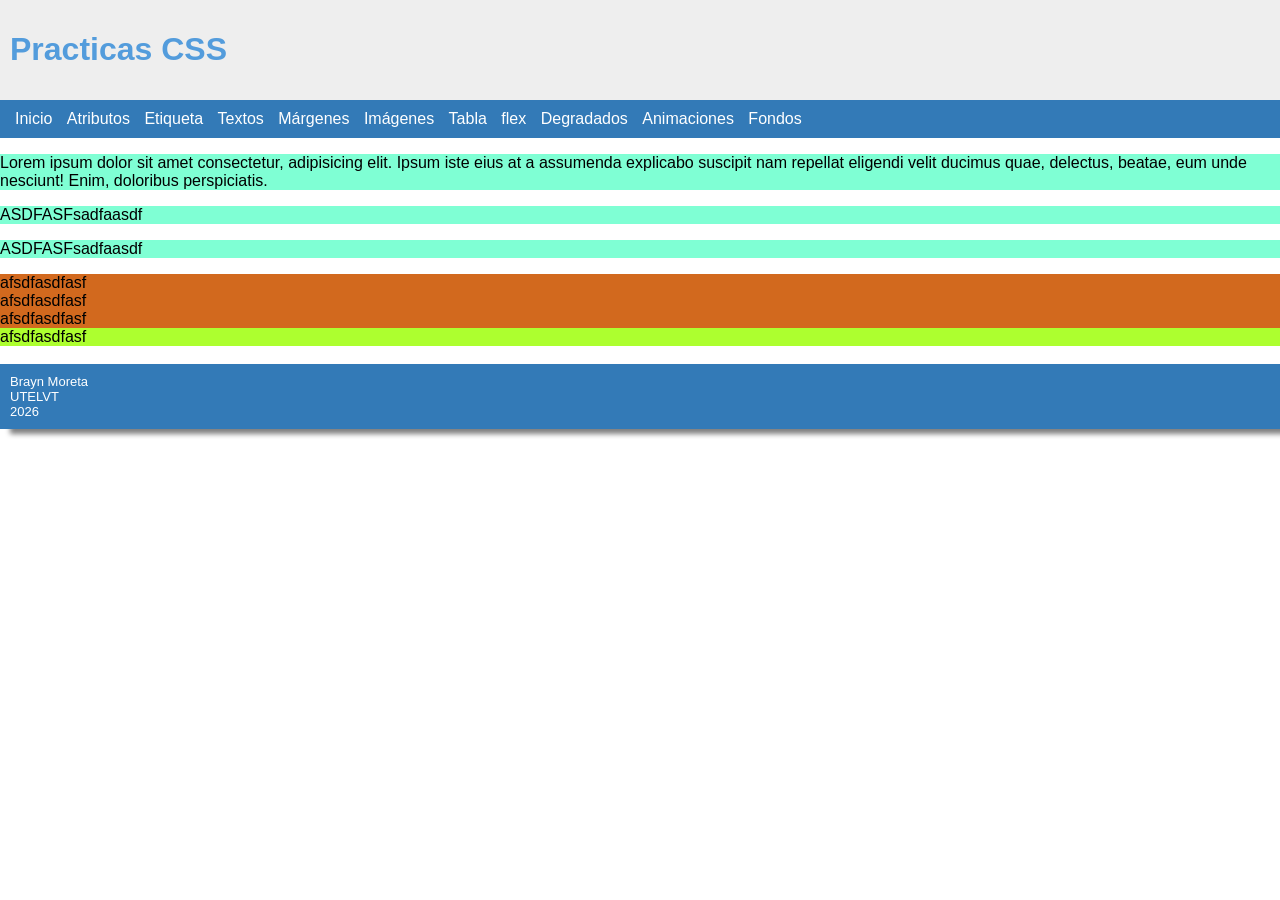
<file: etiqueta.html>
<!DOCTYPE html>
<html lang="es">
<head>
    <meta charset="UTF-8">
    <meta name="viewport" content="width=device-width, initial-scale=1.0">
    <title>etiqueta</title>
    <link rel="shortcut icon" href="https://cdn-icons-png.flaticon.com/512/919/919826.png">
    <link rel="shortcut icon" href="favicon.ico" type="image/x-icon">
    <link rel="stylesheet" href="estilos.css">
    <style>
        p {
            background-color: aquamarine;
        }

        div {
            background-color: chocolate;
        }

        #diferente {
            background-color: greenyellow;
        }
    </style>
</head>
<body>

    <div id="cabecera">
        <h1>Practicas CSS</h1>
    </div>

    <div id="menu">
        <a href="index.html" class="item_menu">Inicio</a>
        <a href="atributo.html" class="item_menu">Atributos</a>
        <a href="etiqueta.html" class="item_menu">Etiqueta</a>
        <a href="textos.html" class="item_menu">Textos</a>
        <a href="margenes.html" class="item_menu">Márgenes</a>
        <a href="imagenes.html" class="item_menu">Imágenes</a>
        <a href="tabla.html" class="item_menu">Tabla</a>
        <a href="flex.html" class="item_menu">flex</a>
        <a href="degradados.html" class="item_menu">Degradados</a>
        <a href="animaciones.html" class="item_menu">Animaciones</a>

        <div class="dropdown">
            <a class="item_menu">Fondos</a>
            <div class="dropdown-content">
                <a href="fondoColor.html">Fondo Color</a>
                <a href="fondoImagen.html">Fondo Imagen</a>
                <a href="fondoFijo.html">Fondo Fijo</a>
            </div>
        </div>
    </div>

    <p>Lorem ipsum dolor sit amet consectetur, adipisicing elit. Ipsum iste eius at a assumenda explicabo suscipit nam repellat eligendi velit ducimus quae, delectus, beatae, eum unde nesciunt! Enim, doloribus perspiciatis.</p>
    <p>ASDFASFsadfaasdf</p>
    <p>ASDFASFsadfaasdf</p>

    <div> afsdfasdfasf</div>
    <div> afsdfasdfasf</div>
    <div> afsdfasdfasf</div>
    <div id="diferente"> afsdfasdfasf</div>

    <br>
 <div id="footer">
        Brayn Moreta<br>
        UTELVT <br>
        2026
    </div>
</body>
</html>
</file>
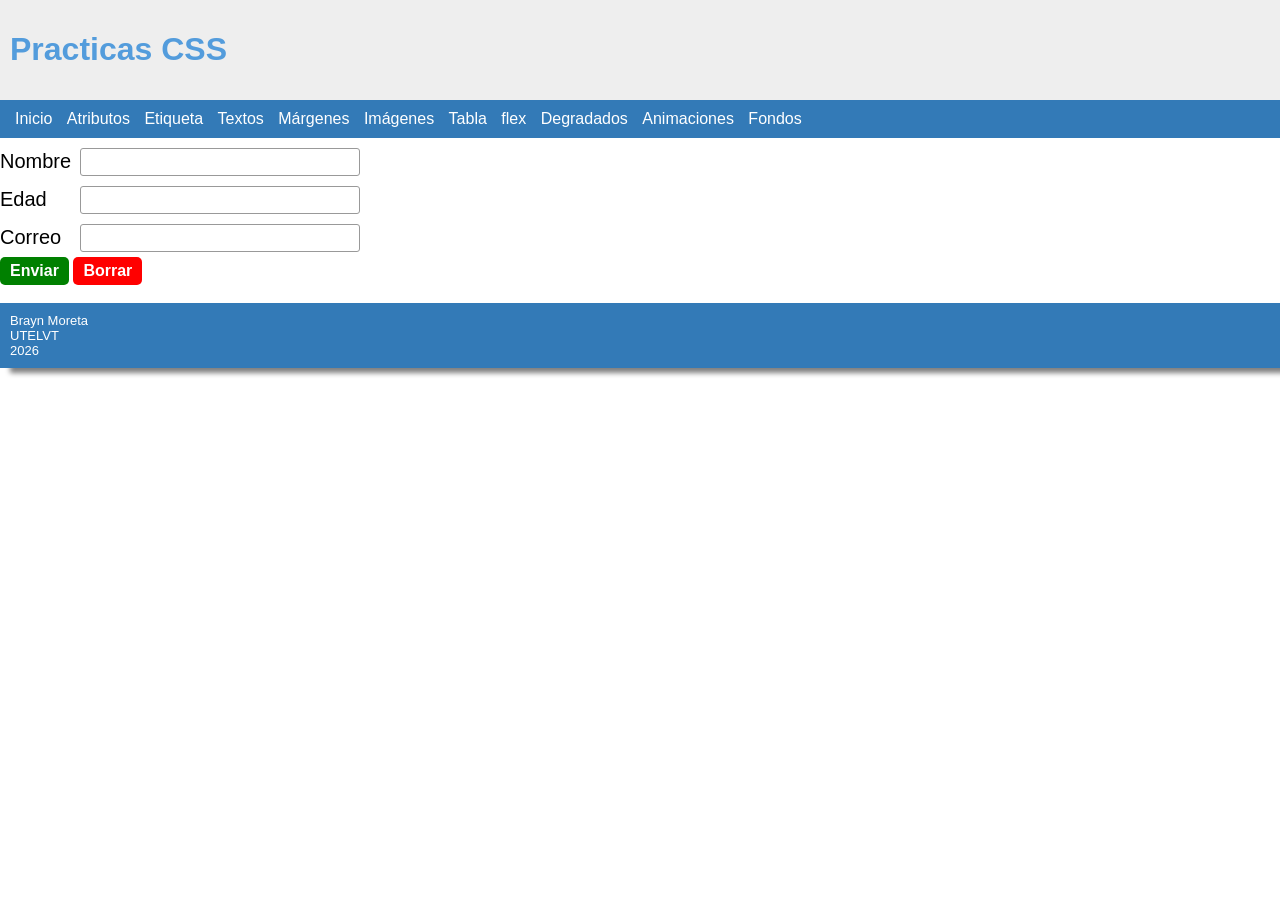
<file: tabla.html>
<!DOCTYPE html>
<html lang="es">
<head>
    <meta charset="UTF-8">
    <meta name="viewport" content="width=device-width, initial-scale=1.0">
    <title>tabla</title>
    <link rel="shortcut icon" href="https://cdn-icons-png.flaticon.com/512/919/919826.png">
    <link rel="shortcut icon" href="favicon.ico" type="image/x-icon">
    <link rel="stylesheet" href="estilos.css">
</head>
<body>
    <div id="cabecera">
        <h1>Practicas CSS</h1>
    </div>

    <div id="menu">
        <a href="index.html" class="item_menu">Inicio</a>
        <a href="atributo.html" class="item_menu">Atributos</a>
        <a href="etiqueta.html" class="item_menu">Etiqueta</a>
        <a href="textos.html" class="item_menu">Textos</a>
        <a href="margenes.html" class="item_menu">Márgenes</a>
        <a href="imagenes.html" class="item_menu">Imágenes</a>
        <a href="tabla.html" class="item_menu">Tabla</a>
        <a href="flex.html" class="item_menu">flex</a>
        <a href="degradados.html" class="item_menu">Degradados</a>
        <a href="animaciones.html" class="item_menu">Animaciones</a>

        <div class="dropdown">
            <a class="item_menu">Fondos</a>
            <div class="dropdown-content">
                <a href="fondoColor.html">Fondo Color</a>
                <a href="fondoImagen.html">Fondo Imagen</a>
                <a href="fondoFijo.html">Fondo Fijo</a>
            </div>
        </div>
    </div>

    <form>
        <table class="tabla-form">
            <tr>
                <td class="col1"><label for="nombre">Nombre</label></td>
                <td class="col2"><input type="text" id="nombre"></td>
            </tr>
            <tr>
                <td class="col1"><label for="edad">Edad</label></td>
                <td class="col2"><input type="text" id="edad"></td>
        </tr>
        <tr>
            <td class="col1"><label for="correo">Correo</label></td>
            <td class="col2"><input type="text" id="correo"></td>
        </tr>
        <tr>
            <td colspan="2">
                <button type="submit" class="btn btn-enviar">Enviar</button>
                <button type="reset" class="btn btn-borrar">Borrar</button>
            </td>
        </tr>
    </table>
    </form>

    <br>
   <div id="footer">
        Brayn Moreta<br>
        UTELVT <br>
        2026
    </div>
</body>
</html>
</file>
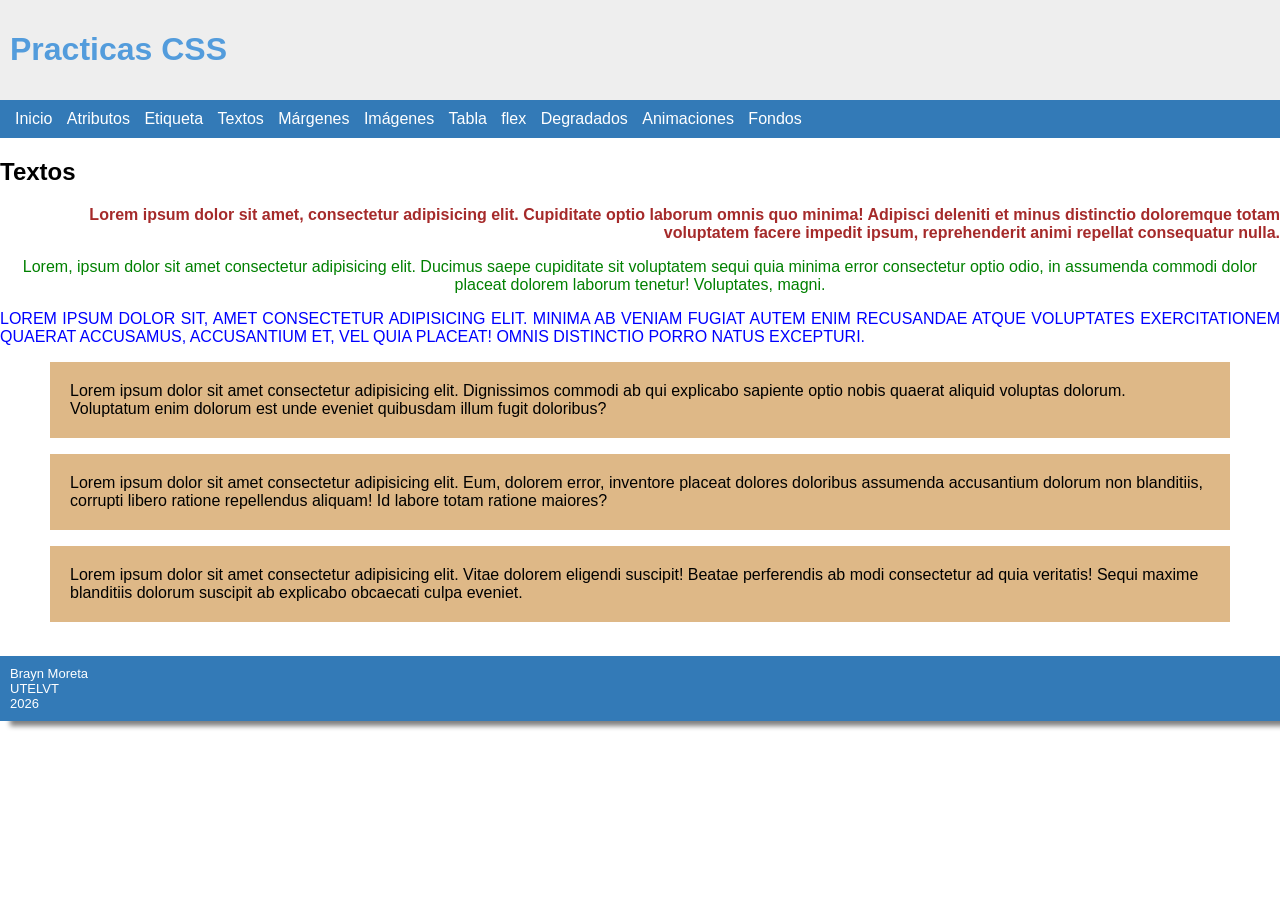
<file: textos.html>
<!DOCTYPE html>
<html lang="es">
<head>
    <meta charset="UTF-8">
    <meta name="viewport" content="width=device-width, initial-scale=1.0">
    <title>textos</title>
    <link rel="shortcut icon" href="https://cdn-icons-png.flaticon.com/512/919/919826.png">
    <link rel="shortcut icon" href="favicon.ico" type="image/x-icon">
    <link rel="stylesheet" href="estilos.css">
</head>
<body>

    <div id="cabecera">
        <h1>Practicas CSS</h1>
    </div>

    <div id="menu">
        <a href="index.html" class="item_menu">Inicio</a>
        <a href="atributo.html" class="item_menu">Atributos</a>
        <a href="etiqueta.html" class="item_menu">Etiqueta</a>
        <a href="textos.html" class="item_menu">Textos</a>
        <a href="margenes.html" class="item_menu">Márgenes</a>
        <a href="imagenes.html" class="item_menu">Imágenes</a>
        <a href="tabla.html" class="item_menu">Tabla</a>
        <a href="flex.html" class="item_menu">flex</a>
        <a href="degradados.html" class="item_menu">Degradados</a>
        <a href="animaciones.html" class="item_menu">Animaciones</a>

        <div class="dropdown">
            <a class="item_menu">Fondos</a>
            <div class="dropdown-content">
                <a href="fondoColor.html">Fondo Color</a>
                <a href="fondoImagen.html">Fondo Imagen</a>
                <a href="fondoFijo.html">Fondo Fijo</a>
            </div>
        </div>
    </div>
    <h2>Textos</h2>
    
    <p id="parrafo1">Lorem ipsum dolor sit amet, consectetur adipisicing elit. Cupiditate optio laborum omnis quo minima! Adipisci deleniti et minus distinctio doloremque totam voluptatem facere impedit ipsum, reprehenderit animi repellat consequatur nulla.</p>
    <p id="parrafo2">Lorem, ipsum dolor sit amet consectetur adipisicing elit. Ducimus saepe cupiditate sit voluptatem sequi quia minima error consectetur optio odio, in assumenda commodi dolor placeat dolorem laborum tenetur! Voluptates, magni.</p>
    <p id="parrafo3">Lorem ipsum dolor sit, amet consectetur adipisicing elit. Minima ab veniam fugiat autem enim recusandae atque voluptates exercitationem quaerat accusamus, accusantium et, vel quia placeat! Omnis distinctio porro natus excepturi.</p>

    <p class="ClaseParrafos">Lorem ipsum dolor sit amet consectetur adipisicing elit. Dignissimos commodi ab qui explicabo sapiente optio nobis quaerat aliquid voluptas dolorum. Voluptatum enim dolorum est unde eveniet quibusdam illum fugit doloribus?</p>
    <p class="ClaseParrafos">Lorem ipsum dolor sit amet consectetur adipisicing elit. Eum, dolorem error, inventore placeat dolores doloribus assumenda accusantium dolorum non blanditiis, corrupti libero ratione repellendus aliquam! Id labore totam ratione maiores?</p>
    <p class="ClaseParrafos">Lorem ipsum dolor sit amet consectetur adipisicing elit. Vitae dolorem eligendi suscipit! Beatae perferendis ab modi consectetur ad quia veritatis! Sequi maxime blanditiis dolorum suscipit ab explicabo obcaecati culpa eveniet.</p>

    <br>
  <div id="footer">
        Brayn Moreta<br>
        UTELVT <br>
        2026
    </div>


</body>
</html>
</file>
<file: estilos.css>
body {
    margin: 0px;
}

* {
    font-family: Arial, Helvetica, sans-serif;
}

/* --- CABECERA Y MENÚ DE NAVEGACIÓN --- */
#cabecera {
    background-color: #EEEEEE;
    padding: 10px; /*margen-interno*/
    color: #539cdc;
}

#menu {
    background-color: #337AB7;
    padding: 10px;
    margin-bottom: 5px; /*margen abajo*/
}

a.item_menu {
    color: white; /*Color de texto*/
    text-decoration: none; /*Quitar subrayado*/
    padding-top: 10px; /*arriba*/
    padding-bottom: 10px; /*abajo*/
    padding-left: 5px; /*izq*/
    padding-right: 5px; /*der*/
}

a.item_menu:hover {
    background-color: #539cdc; /*color de fondo*/
}

/* --- MENÚ DESPLEGABLE (DROPDOWN) --- */
.dropdown {
    display: inline-block;
    position: relative;
    background-color: transparent;
}

.dropdown-content {
    display: none;
    position: absolute;
    background-color: white;
    min-width: 150px;
    box-shadow: 0px 8px 16px rgba(0, 0, 0, 0.2);
    z-index: 1000;
}

.dropdown-content a {
    color: black;
    padding: 10px 15px;
    text-decoration: none;
    display: block;
}

.dropdown-content a:hover {
    background-color: #EEEEEE;
}

.dropdown:hover .dropdown-content {
    display: block;
}

/* --- ESTILOS DE TEXTOS (textos.html) --- */
#parrafo1 {
    color: brown;
    font-weight: bold;
    text-align: right;
}

#parrafo2 {
    color: green;
    font-weight: lighter;
    text-align: center;
}

#parrafo3 {
    color: blue;
    text-transform: uppercase;
    text-align: justify;
}

.ClaseParrafos {
    background-color: burlywood;
    margin-left: 50px;
    margin-right: 50px;
    padding: 20px;
}

/* --- ESTILOS DE MÁRGENES (margenes.html) --- */
#div1 {
    background-color: burlywood;
    margin: 20px;
}

#div2 {
    background-color: burlywood;
    margin-left: 20px;
}

#div3 {
    background-color: burlywood;
    margin-right: 20px;  /*Margen derecho*/
    margin-left: 20px;   /*Margen izquierdo*/
    margin-top: 40px;    /*Margen arriba*/
    margin-bottom: 40px; /*Margen abajo*/
}

#div4 {
    background-color: burlywood;
    margin: 40px;
    padding: 20px;
}

#div5 {
    background-color: burlywood;
    margin: 20px;
    padding: 40px 20px;
}

/* --- ESTILOS DE IMÁGENES (imagenes.html) --- */
#img1 {
    border: 5px solid red; /*tamaño tipo color*/
    width: 30%;
}

#img2 {
    width: 30%;
    border-radius: 5%;
    border: 2px solid gray;
}

#img3 {
    width: 30%;
    opacity: 0.5; /*De 0 a 1. 0=muy opaco 1=sin opacidad*/
}

#img3:hover {
    opacity: 1;
    width: 32%;
}

/* --- ESTILOS DE FLEX (flex.html) --- */
.contenedor {
    display: flex;
}

.div_izquierda {
    width: 50%; /* Ambos divs ocuparán el 50% del ancho del contenedor */
    height: 400px;
    background-color: greenyellow;
    margin-right: 10px;
}

.div_derecha {
    width: 50%;
    /* Ambos divs ocuparán el 50% del ancho del contenedor */
    background-color: aqua;
}

/* --- ESTILOS DE DEGRADADOS (Degradados.html) --- */
#deg1 {
    height: 200px;
    background-image: linear-gradient(blue, skyblue);
}

#deg2 {
    height: 200px;
    background-image: linear-gradient(blue, white, green);
}

#deg3 {
    height: 200px;
    background-image: linear-gradient(to right, green, yellow, red);
}

#deg4 {
    font-family: 'Cookie', 'Instagram', cursive;
    font-size: 80px;
    text-align: center;
    color: white;
    height: 400px;
    background-image: linear-gradient(to right, #523FCF, #AF289D, #E8223C, #F6BA50);
    align-items: center;
    justify-content: center;
    display: flex;
}

/* --- PIE DE PÁGINA --- */
#footer {
    background-color: #337AB7;
    color: white;
    padding: 10px;
    box-shadow: 10px 5px 5px gray; /*sombra*/
    font-size: small; /*Tamaño: pequeña*/
}

/* --- ESTILOS DE FONDOS --- */
#fondo_color {
    background-color: rgb(172, 241, 246);
    height: 1500px;
    width: 100%;
    z-index: -1;
    position: absolute;
    top: 0;
    left: 0;
}

#fondo_imagen {
    background-image: url("https://encrypted-tbn0.gstatic.com/images?q=tbn:ANd9GcQOmVy6XxKJHnKf7UTjHHk7Qbj_CXWXHQq8kS0jXd5AJA&s=10");
    height: 1500px;
    width: 100%;
    position: absolute;
    top: 0;
    left: 0;
    background-size: cover; /*cubre todo el fondo*/
    background-repeat: no-repeat; /*no repetir la imagen*/
    z-index: -1; /*coloca el fondo detras del contenido*/
    opacity: 0.5;
}

#fondo_fijo {
    background-image: url("https://encrypted-tbn0.gstatic.com/images?q=tbn:ANd9GcQOmVy6XxKJHnKf7UTjHHk7Qbj_CXWXHQq8kS0jXd5AJA&s=10");
    height: 1500px;
    width: 100%;
    background-repeat: no-repeat;
    background-size: cover;
    opacity: 0.3;
    z-index: -1;
    position: absolute;
    top: 0;
    left: 0;
    background-attachment: fixed;
    margin: 0;
    padding: 0;
}

/* --- ANIMACIONES Y TRANSICIONES --- */
#transicion {
    width: 100px;
    height: 100px;
    background-color: blue;
    transition: width 1s;
}

#transicion:hover {
    width: 200px;
}

#animacion {
    width: 100px;
    height: 100px;
    background-color: blue;
    animation-name: ejemplo1;
    animation-duration: 3s;
    animation-iteration-count: infinite;
}

@keyframes ejemplo1 {
    from { background-color: blue; }
    to { background-color: red; }
}

#animacion2 {
    width: 100px;
    height: 100px;
    background-color: green;
    animation-name: ejemplo2;
    animation-duration: 3s;
    animation-iteration-count: infinite;
    position: relative;
}

@keyframes ejemplo2 {
    0%   { left: 0px; top: 0px; }
    25%  { left: 200px; top: 0px; }
    50%  { left: 200px; top: 200px; }
    75%  { left: 0px; top: 200px; }
    100% { left: 0px; top: 0px; }
}

/* --- FORMULARIOS Y TABLAS --- */
.tabla-form {
    border-collapse: collapse;
}

.tabla-form td {
    padding: 0;
}

.col1 {
    width: 80px;
    font-family: "Times New Roman", serif;
    font-size: 20px;
}

.col2 {
    width: 280px;
}

.tabla-form input {
    width: 100%;
    box-sizing: border-box;
    padding: 5px;               /* Padding 5px */
    margin: 5px 0;              /* Margin 5px */
    font-family: Arial, sans-serif;  /* Arial */
    font-size: 14px;            /* Tamaño 14px */
    font-weight: bold;          /* Negrita */
    color: blue;                /* Letra azul */
    border: 1px solid #999;
    border-radius: 3px;
}

.tabla-form input:focus {
    outline: 2px solid black;
}

.btn {
    padding: 5px 10px;         
    border: none;
    border-radius: 5px;        
    color: white;
    font-family: Arial, sans-serif;
    font-size: 16px;
    font-weight: bold;
    cursor: pointer;
}

.btn-enviar {
    background-color: green;
}

.btn-enviar:hover {
    background-color: #32cd32; 
}

.btn-borrar {
    background-color: red;
}

.btn-borrar:hover {
    background-color: #ff6b6b; 
}
</file>
